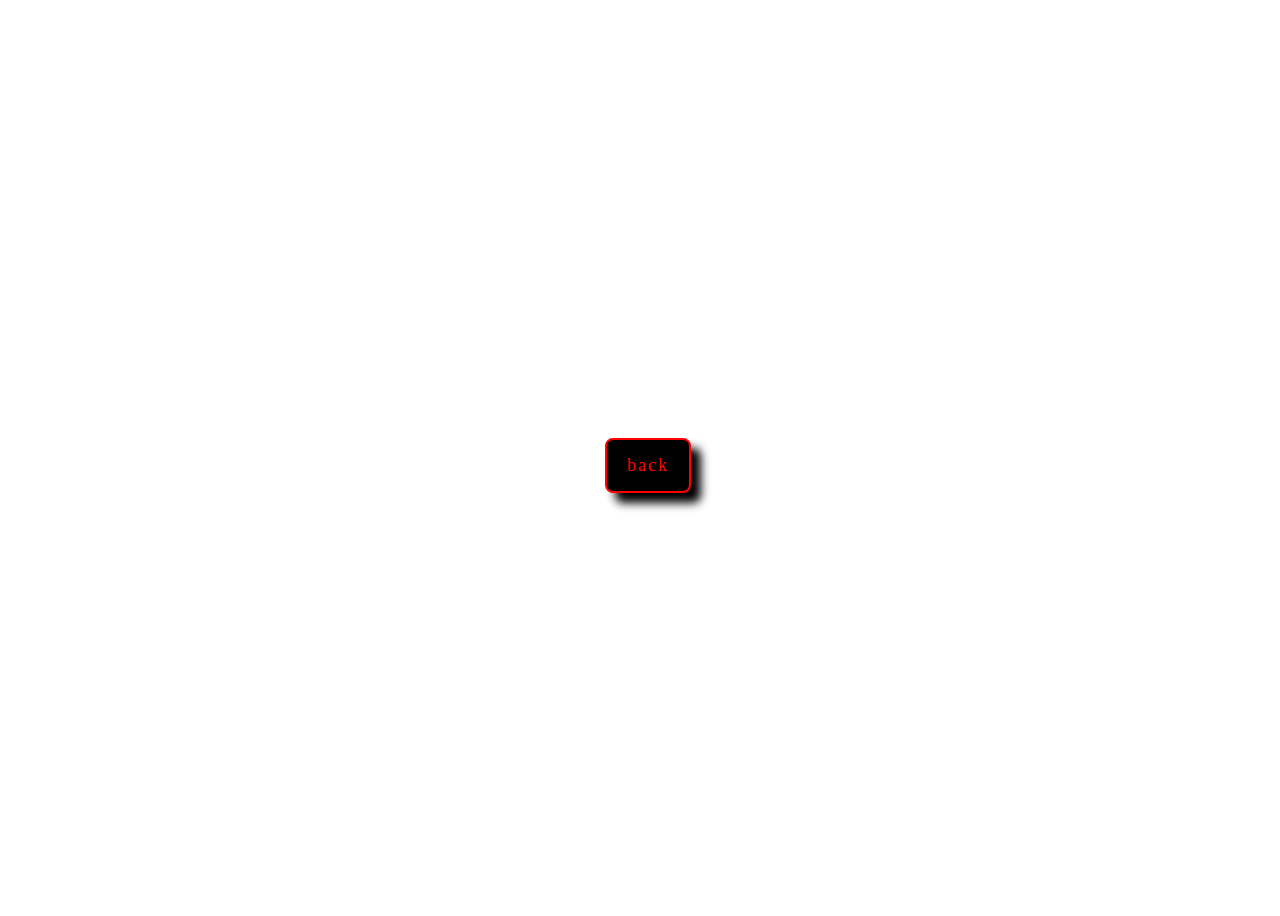
<file: templates/contact_2.html>
<!DOCTYPE html>
<html lang="en">
<head>
    <meta charset="UTF-8">
    <meta http-equiv="X-UA-Compatible" content="IE=edge">
    <meta name="viewport" content="width=device-width, initial-scale=1.0">
    <title>Document</title>
</head>
<body>
    <div>
        <h1>Thank you for your inquiry and we will contact you shortly</h1>
        <a href=" {% url 'index_url' %} ">back</a>
    </div>
    <style>
        body{
            height: 100vh;
            width: 100%;
            display: flex;
            justify-content: center;
            align-items: center;
            background-image:url("https://images.unsplash.com/photo-1551632436-cbf8dd35adfa?ixlib=rb-1.2.1&ixid=MnwxMjA3fDB8MHxzZWFyY2h8NDB8fGhvdGVsfGVufDB8fDB8fA%3D%3D&auto=format&fit=crop&w=500&q=60");
            background-repeat: no-repeat;
            background-size: cover;
        }
        div{
            text-align: center;
            height: 200px;
        }
        a{
            display: inline-block;
            text-decoration: none;
            color: red;
            background:black;
            box-shadow: 10px 10px 10px black;
            padding: 15px 20px ;
            transition: all ease 0,5s;
            font-size: 18px;
            letter-spacing: 2px;
            border-radius: 8px;
            border: 2px solid red;
        }
        a:active{
            padding: 10px 15px;
        }
        h1{
            color: white;

        }
    </style>
</body>
</html>
</file>
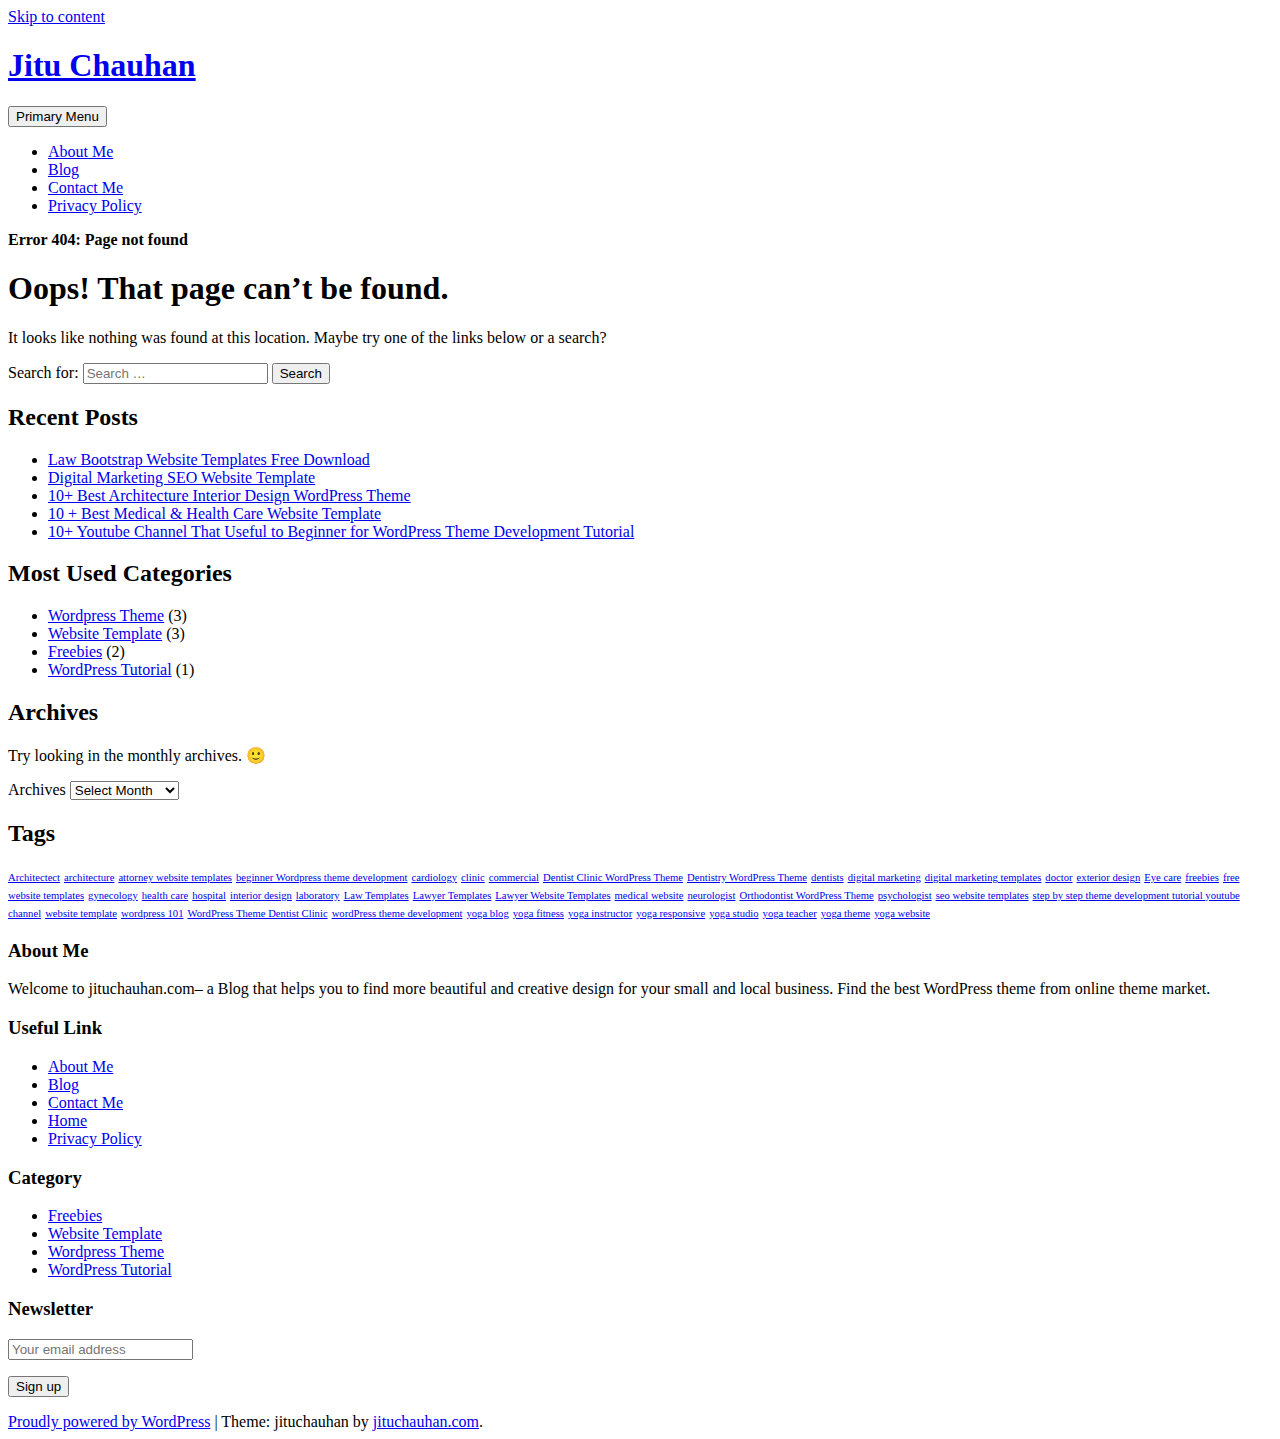
<file: static/dashboard/vendor/custom-js/jquery.multi-select.html>
<!DOCTYPE html>
    <html lang="en-US" prefix="og: http://ogp.me/ns#">

    <head>
    	
   
        <meta name="google-site-verification" content="4KqxXLPDRgArLiUh4ZFZ0BLFW6n7QN0jibkjD7lBNMg" />
        <meta charset="UTF-8">
        <meta name="viewport" content="width=device-width, initial-scale=1">
        <link rel="profile" href="http://gmpg.org/xfn/11">
        <link href="https://fonts.googleapis.com/css?family=Open+Sans:300,400,400i,600,600i,700,700i,800" rel="stylesheet">
        <title>Page not found - Jitu Chauhan</title>

<!-- This site is optimized with the Yoast SEO plugin v7.9 - https://yoast.com/wordpress/plugins/seo/ -->
<meta name="robots" content="noindex,follow"/>
<meta property="og:locale" content="en_US" />
<meta property="og:type" content="object" />
<meta property="og:title" content="Page not found - Jitu Chauhan" />
<meta property="og:site_name" content="Jitu Chauhan" />
<meta name="twitter:card" content="summary" />
<meta name="twitter:title" content="Page not found - Jitu Chauhan" />
<script type='application/ld+json'>{"@context":"https:\/\/schema.org","@type":"Person","url":"https:\/\/jituchauhan.com\/","sameAs":[],"@id":"#person","name":"Jitu Chauhan"}</script>
<script type='application/ld+json'>{"@context":"https:\/\/schema.org","@type":"BreadcrumbList","itemListElement":[{"@type":"ListItem","position":1,"item":{"@id":"https:\/\/jituchauhan.com\/","name":"Home"}},{"@type":"ListItem","position":2,"item":{"@id":null,"name":"Error 404: Page not found"}}]}</script>
<!-- / Yoast SEO plugin. -->

<link rel='dns-prefetch' href='//maxcdn.bootstrapcdn.com' />
<link rel='dns-prefetch' href='//s.w.org' />
<link rel="alternate" type="application/rss+xml" title="Jitu Chauhan &raquo; Feed" href="https://jituchauhan.com/feed/" />
<link rel="alternate" type="application/rss+xml" title="Jitu Chauhan &raquo; Comments Feed" href="https://jituchauhan.com/comments/feed/" />
		<script type="text/javascript">
			window._wpemojiSettings = {"baseUrl":"https:\/\/s.w.org\/images\/core\/emoji\/11\/72x72\/","ext":".png","svgUrl":"https:\/\/s.w.org\/images\/core\/emoji\/11\/svg\/","svgExt":".svg","source":{"concatemoji":"https:\/\/jituchauhan.com\/wp-includes\/js\/wp-emoji-release.min.js?ver=4.9.8"}};
			!function(a,b,c){function d(a,b){var c=String.fromCharCode;l.clearRect(0,0,k.width,k.height),l.fillText(c.apply(this,a),0,0);var d=k.toDataURL();l.clearRect(0,0,k.width,k.height),l.fillText(c.apply(this,b),0,0);var e=k.toDataURL();return d===e}function e(a){var b;if(!l||!l.fillText)return!1;switch(l.textBaseline="top",l.font="600 32px Arial",a){case"flag":return!(b=d([55356,56826,55356,56819],[55356,56826,8203,55356,56819]))&&(b=d([55356,57332,56128,56423,56128,56418,56128,56421,56128,56430,56128,56423,56128,56447],[55356,57332,8203,56128,56423,8203,56128,56418,8203,56128,56421,8203,56128,56430,8203,56128,56423,8203,56128,56447]),!b);case"emoji":return b=d([55358,56760,9792,65039],[55358,56760,8203,9792,65039]),!b}return!1}function f(a){var c=b.createElement("script");c.src=a,c.defer=c.type="text/javascript",b.getElementsByTagName("head")[0].appendChild(c)}var g,h,i,j,k=b.createElement("canvas"),l=k.getContext&&k.getContext("2d");for(j=Array("flag","emoji"),c.supports={everything:!0,everythingExceptFlag:!0},i=0;i<j.length;i++)c.supports[j[i]]=e(j[i]),c.supports.everything=c.supports.everything&&c.supports[j[i]],"flag"!==j[i]&&(c.supports.everythingExceptFlag=c.supports.everythingExceptFlag&&c.supports[j[i]]);c.supports.everythingExceptFlag=c.supports.everythingExceptFlag&&!c.supports.flag,c.DOMReady=!1,c.readyCallback=function(){c.DOMReady=!0},c.supports.everything||(h=function(){c.readyCallback()},b.addEventListener?(b.addEventListener("DOMContentLoaded",h,!1),a.addEventListener("load",h,!1)):(a.attachEvent("onload",h),b.attachEvent("onreadystatechange",function(){"complete"===b.readyState&&c.readyCallback()})),g=c.source||{},g.concatemoji?f(g.concatemoji):g.wpemoji&&g.twemoji&&(f(g.twemoji),f(g.wpemoji)))}(window,document,window._wpemojiSettings);
		</script>
		<style type="text/css">
img.wp-smiley,
img.emoji {
	display: inline !important;
	border: none !important;
	box-shadow: none !important;
	height: 1em !important;
	width: 1em !important;
	margin: 0 .07em !important;
	vertical-align: -0.1em !important;
	background: none !important;
	padding: 0 !important;
}
</style>
<link rel='stylesheet' id='contact-form-7-css'  href='https://jituchauhan.com/wp-content/plugins/contact-form-7/includes/css/styles.css?ver=5.0.3' type='text/css' media='all' />
<link rel='stylesheet' id='bootstrap-css'  href='https://jituchauhan.com/wp-content/themes/jituchauhan/css/bootstrap.min.css?ver=3.3.7' type='text/css' media='all' />
<link rel='stylesheet' id='jituchauhan-style-css'  href='https://jituchauhan.com/wp-content/themes/jituchauhan/style.css?ver=4.9.8' type='text/css' media='all' />
<link rel='stylesheet' id='wpb-fa-css'  href='https://maxcdn.bootstrapcdn.com/font-awesome/4.4.0/css/font-awesome.min.css?ver=4.9.8' type='text/css' media='all' />
<link rel='stylesheet' id='addtoany-css'  href='https://jituchauhan.com/wp-content/plugins/add-to-any/addtoany.min.css?ver=1.14' type='text/css' media='all' />
<style id='addtoany-inline-css' type='text/css'>
@media screen and (min-width:981px){
.a2a_floating_style.a2a_default_style{display:none;}
}
</style>
<script type='text/javascript' src='https://jituchauhan.com/wp-includes/js/jquery/jquery.js?ver=1.12.4'></script>
<script type='text/javascript' src='https://jituchauhan.com/wp-includes/js/jquery/jquery-migrate.min.js?ver=1.4.1'></script>
<script type='text/javascript' src='https://jituchauhan.com/wp-content/plugins/add-to-any/addtoany.min.js?ver=1.0'></script>
<link rel='https://api.w.org/' href='https://jituchauhan.com/wp-json/' />
<link rel="EditURI" type="application/rsd+xml" title="RSD" href="https://jituchauhan.com/xmlrpc.php?rsd" />
<link rel="wlwmanifest" type="application/wlwmanifest+xml" href="https://jituchauhan.com/wp-includes/wlwmanifest.xml" /> 
<meta name="generator" content="WordPress 4.9.8" />

<script data-cfasync="false">
window.a2a_config=window.a2a_config||{};a2a_config.callbacks=[];a2a_config.overlays=[];a2a_config.templates={};
a2a_config.icon_color="unset,#ffffff";
(function(d,s,a,b){a=d.createElement(s);b=d.getElementsByTagName(s)[0];a.async=1;a.src="https://static.addtoany.com/menu/page.js";b.parentNode.insertBefore(a,b);})(document,"script");
</script>
	<script>
		  (function(i,s,o,g,r,a,m){i['GoogleAnalyticsObject']=r;i[r]=i[r]||function(){
		  (i[r].q=i[r].q||[]).push(arguments)},i[r].l=1*new Date();a=s.createElement(o),
		  m=s.getElementsByTagName(o)[0];a.async=1;a.src=g;m.parentNode.insertBefore(a,m)
		  })(window,document,'script','https://www.google-analytics.com/analytics.js','ga');
		
		  ga('create', 'UA-92805225-1', 'auto');
		  ga('send', 'pageview');

	</script>
        
        


    <link rel="stylesheet" type="text/css" href="http://jituchauhan.com/wp-content/plugins/template-help-featured-templates/css/style.css" />
    <link rel="stylesheet" type="text/css" href="http://jituchauhan.com/wp-content/plugins/template-help-featured-templates/css/preview.css" />
    <script type="text/javascript">
        function html_entity_decode(str) {
            var ta = document.createElement("textarea");
            ta.innerHTML=str.replace(/</g,"&lt;").replace(/>/g,"&gt;");
            toReturn = ta.value;
            ta = null;
            return toReturn
        }
    </script>
    <link rel="icon" href="https://jituchauhan.com/wp-content/uploads/2017/07/cropped-jituchauhan-32x32.png" sizes="32x32" />
<link rel="icon" href="https://jituchauhan.com/wp-content/uploads/2017/07/cropped-jituchauhan-192x192.png" sizes="192x192" />
<link rel="apple-touch-icon-precomposed" href="https://jituchauhan.com/wp-content/uploads/2017/07/cropped-jituchauhan-180x180.png" />
<meta name="msapplication-TileImage" content="https://jituchauhan.com/wp-content/uploads/2017/07/cropped-jituchauhan-270x270.png" />
		<!-- Google AdSense Ad --->
		<script async src="//pagead2.googlesyndication.com/pagead/js/adsbygoogle.js"></script>
<script>
  (adsbygoogle = window.adsbygoogle || []).push({
    google_ad_client: "ca-pub-2256645353903872",
    enable_page_level_ads: true
  });
</script>
    </head>

    <body class="error404 wp-custom-logo hfeed">
    	
        <div id="page" class="site">
            <div class="header">
                <div class="container">
                <div class="row">
                        <a class="skip-link screen-reader-text" href="#content">
                            Skip to content                        </a>
                        <header id="masthead" class="site-header" role="banner">
                        
                        	
                            <div class="col-md-4">
                                <div class="site-branding">
                                	
                                                                            <h1 class="site-title"><a href="https://jituchauhan.com/" rel="home">Jitu Chauhan</a></h1>
                                                                        </div>
                                <!-- .site-branding -->
                            </div>
                            <div class="col-md-8">
                                <nav id="site-navigation" class="main-navigation" role="navigation">
                                    <button class="menu-toggle" aria-controls="primary-menu" aria-expanded="false">
                                        Primary Menu                                    </button>
                                    <div class="menu-primary-menu-container"><ul id="primary-menu" class="menu"><li id="menu-item-7" class="menu-item menu-item-type-post_type menu-item-object-page menu-item-7"><a href="https://jituchauhan.com/about-me/">About Me</a></li>
<li id="menu-item-403" class="menu-item menu-item-type-post_type menu-item-object-page menu-item-403"><a href="https://jituchauhan.com/blog/">Blog</a></li>
<li id="menu-item-176" class="menu-item menu-item-type-post_type menu-item-object-page menu-item-176"><a href="https://jituchauhan.com/contact-me/">Contact Me</a></li>
<li id="menu-item-359" class="menu-item menu-item-type-post_type menu-item-object-page menu-item-359"><a href="https://jituchauhan.com/privacy-policy/">Privacy Policy</a></li>
</ul></div>                                </nav>
                                <!-- #site-navigation -->
                            </div>
                        </header>
                        <!-- #masthead -->
                    </div>
            </div>
            </div>

			<div class="container"><div class="row"><div class="col-md-12"><p id="breadcrumbs" class="breadcrumbs"><span><strong class="breadcrumb_last">Error 404: Page not found</strong></span></span></p></div></div></div>

            <div class="wrapper">
                <div class="container">
                    
                    <div id="content" class="site-content">
                        <div class="row">
			
	<div id="primary" class="content-area">
		<main id="main" class="site-main" role="main">

			<section class="error-404 not-found">
				<header class="page-header">
					<h1 class="page-title">Oops! That page can&rsquo;t be found.</h1>
				</header><!-- .page-header -->

				<div class="page-content">
					<p>It looks like nothing was found at this location. Maybe try one of the links below or a search?</p>

					<form role="search" method="get" class="search-form" action="https://jituchauhan.com/">
				<label>
					<span class="screen-reader-text">Search for:</span>
					<input type="search" class="search-field" placeholder="Search &hellip;" value="" name="s" />
				</label>
				<input type="submit" class="search-submit" value="Search" />
			</form>		<div class="widget widget_recent_entries">		<h2 class="widgettitle">Recent Posts</h2>		<ul>
											<li>
					<a href="https://jituchauhan.com/law-bootstrap-website-templates-free-download/">Law Bootstrap Website Templates Free Download</a>
									</li>
											<li>
					<a href="https://jituchauhan.com/digital-marketing-seo-website-template/">Digital Marketing SEO Website Template</a>
									</li>
											<li>
					<a href="https://jituchauhan.com/10-best-architecture-interior-design-wordpress-theme/">10+ Best Architecture Interior Design WordPress Theme</a>
									</li>
											<li>
					<a href="https://jituchauhan.com/10-best-medical-health-care-website-template/">10 + Best Medical &#038; Health Care Website Template</a>
									</li>
											<li>
					<a href="https://jituchauhan.com/10-youtube-channel-that-useful-to-beginner-for-wordpress-theme-development-tutorial/">10+ Youtube Channel That Useful to Beginner for WordPress Theme Development Tutorial</a>
									</li>
					</ul>
		</div>
					<div class="widget widget_categories">
						<h2 class="widget-title">Most Used Categories</h2>
						<ul>
							<li class="cat-item cat-item-3"><a href="https://jituchauhan.com/category/wordpress-theme/" title="Premium WordPress Theme">Wordpress Theme</a> (3)
</li>
	<li class="cat-item cat-item-22"><a href="https://jituchauhan.com/category/website-template/" >Website Template</a> (3)
</li>
	<li class="cat-item cat-item-48"><a href="https://jituchauhan.com/category/freebies/" title="Start your website easily with free bootstrap website templates.">Freebies</a> (2)
</li>
	<li class="cat-item cat-item-13"><a href="https://jituchauhan.com/category/wordpress-tutorial/" title="Helpful Links for WordPress Beginner.">WordPress Tutorial</a> (1)
</li>
						</ul>
					</div><!-- .widget -->

					<div class="widget widget_archive"><h2 class="widgettitle">Archives</h2><p>Try looking in the monthly archives. 🙂</p>		<label class="screen-reader-text" for="archives-dropdown--1">Archives</label>
		<select id="archives-dropdown--1" name="archive-dropdown" onchange='document.location.href=this.options[this.selectedIndex].value;'>
			
			<option value="">Select Month</option>
				<option value='https://jituchauhan.com/2017/07/'> July 2017 </option>
	<option value='https://jituchauhan.com/2017/05/'> May 2017 </option>
	<option value='https://jituchauhan.com/2017/03/'> March 2017 </option>
	<option value='https://jituchauhan.com/2017/02/'> February 2017 </option>
	<option value='https://jituchauhan.com/2017/01/'> January 2017 </option>

		</select>
		</div><div class="widget widget_tag_cloud"><h2 class="widgettitle">Tags</h2><div class="tagcloud"><a href="https://jituchauhan.com/tag/architectect/" class="tag-cloud-link tag-link-44 tag-link-position-1" style="font-size: 8pt;" aria-label="Architectect (1 item)">Architectect</a>
<a href="https://jituchauhan.com/tag/architecture/" class="tag-cloud-link tag-link-43 tag-link-position-2" style="font-size: 8pt;" aria-label="architecture (1 item)">architecture</a>
<a href="https://jituchauhan.com/tag/attorney-website-templates/" class="tag-cloud-link tag-link-57 tag-link-position-3" style="font-size: 8pt;" aria-label="attorney website templates (1 item)">attorney website templates</a>
<a href="https://jituchauhan.com/tag/beginner-wordpress-theme-development/" class="tag-cloud-link tag-link-20 tag-link-position-4" style="font-size: 8pt;" aria-label="beginner Wordpress theme development (1 item)">beginner Wordpress theme development</a>
<a href="https://jituchauhan.com/tag/cardiology/" class="tag-cloud-link tag-link-40 tag-link-position-5" style="font-size: 8pt;" aria-label="cardiology (1 item)">cardiology</a>
<a href="https://jituchauhan.com/tag/clinic/" class="tag-cloud-link tag-link-28 tag-link-position-6" style="font-size: 8pt;" aria-label="clinic (1 item)">clinic</a>
<a href="https://jituchauhan.com/tag/commercial/" class="tag-cloud-link tag-link-47 tag-link-position-7" style="font-size: 8pt;" aria-label="commercial (1 item)">commercial</a>
<a href="https://jituchauhan.com/tag/dentist-clinic-wordpress-theme/" class="tag-cloud-link tag-link-15 tag-link-position-8" style="font-size: 8pt;" aria-label="Dentist Clinic WordPress Theme (1 item)">Dentist Clinic WordPress Theme</a>
<a href="https://jituchauhan.com/tag/dentistry-wordpress-theme/" class="tag-cloud-link tag-link-14 tag-link-position-9" style="font-size: 8pt;" aria-label="Dentistry WordPress Theme (1 item)">Dentistry WordPress Theme</a>
<a href="https://jituchauhan.com/tag/dentists/" class="tag-cloud-link tag-link-41 tag-link-position-10" style="font-size: 8pt;" aria-label="dentists (1 item)">dentists</a>
<a href="https://jituchauhan.com/tag/digital-marketing/" class="tag-cloud-link tag-link-50 tag-link-position-11" style="font-size: 8pt;" aria-label="digital marketing (1 item)">digital marketing</a>
<a href="https://jituchauhan.com/tag/digital-marketing-templates/" class="tag-cloud-link tag-link-53 tag-link-position-12" style="font-size: 8pt;" aria-label="digital marketing templates (1 item)">digital marketing templates</a>
<a href="https://jituchauhan.com/tag/doctor/" class="tag-cloud-link tag-link-30 tag-link-position-13" style="font-size: 8pt;" aria-label="doctor (1 item)">doctor</a>
<a href="https://jituchauhan.com/tag/exterior-design/" class="tag-cloud-link tag-link-46 tag-link-position-14" style="font-size: 8pt;" aria-label="exterior design (1 item)">exterior design</a>
<a href="https://jituchauhan.com/tag/eye-care/" class="tag-cloud-link tag-link-37 tag-link-position-15" style="font-size: 8pt;" aria-label="Eye care (1 item)">Eye care</a>
<a href="https://jituchauhan.com/tag/freebies/" class="tag-cloud-link tag-link-52 tag-link-position-16" style="font-size: 8pt;" aria-label="freebies (1 item)">freebies</a>
<a href="https://jituchauhan.com/tag/free-website-templates/" class="tag-cloud-link tag-link-51 tag-link-position-17" style="font-size: 8pt;" aria-label="free website templates (1 item)">free website templates</a>
<a href="https://jituchauhan.com/tag/gynecology/" class="tag-cloud-link tag-link-38 tag-link-position-18" style="font-size: 8pt;" aria-label="gynecology (1 item)">gynecology</a>
<a href="https://jituchauhan.com/tag/health-care/" class="tag-cloud-link tag-link-35 tag-link-position-19" style="font-size: 8pt;" aria-label="health care (1 item)">health care</a>
<a href="https://jituchauhan.com/tag/hospital/" class="tag-cloud-link tag-link-29 tag-link-position-20" style="font-size: 8pt;" aria-label="hospital (1 item)">hospital</a>
<a href="https://jituchauhan.com/tag/interior-design/" class="tag-cloud-link tag-link-45 tag-link-position-21" style="font-size: 8pt;" aria-label="interior design (1 item)">interior design</a>
<a href="https://jituchauhan.com/tag/laboratory/" class="tag-cloud-link tag-link-36 tag-link-position-22" style="font-size: 8pt;" aria-label="laboratory (1 item)">laboratory</a>
<a href="https://jituchauhan.com/tag/law-templates/" class="tag-cloud-link tag-link-54 tag-link-position-23" style="font-size: 8pt;" aria-label="Law Templates (1 item)">Law Templates</a>
<a href="https://jituchauhan.com/tag/lawyer-templates/" class="tag-cloud-link tag-link-56 tag-link-position-24" style="font-size: 8pt;" aria-label="Lawyer Templates (1 item)">Lawyer Templates</a>
<a href="https://jituchauhan.com/tag/lawyer-website-templates/" class="tag-cloud-link tag-link-55 tag-link-position-25" style="font-size: 8pt;" aria-label="Lawyer Website Templates (1 item)">Lawyer Website Templates</a>
<a href="https://jituchauhan.com/tag/medical-website/" class="tag-cloud-link tag-link-32 tag-link-position-26" style="font-size: 8pt;" aria-label="medical website (1 item)">medical website</a>
<a href="https://jituchauhan.com/tag/neurologist/" class="tag-cloud-link tag-link-39 tag-link-position-27" style="font-size: 8pt;" aria-label="neurologist (1 item)">neurologist</a>
<a href="https://jituchauhan.com/tag/orthodontist-wordpress-theme/" class="tag-cloud-link tag-link-17 tag-link-position-28" style="font-size: 8pt;" aria-label="Orthodontist WordPress Theme (1 item)">Orthodontist WordPress Theme</a>
<a href="https://jituchauhan.com/tag/psychologist/" class="tag-cloud-link tag-link-42 tag-link-position-29" style="font-size: 8pt;" aria-label="psychologist (1 item)">psychologist</a>
<a href="https://jituchauhan.com/tag/seo-website-templates/" class="tag-cloud-link tag-link-49 tag-link-position-30" style="font-size: 8pt;" aria-label="seo website templates (1 item)">seo website templates</a>
<a href="https://jituchauhan.com/tag/step-by-step-theme-development-tutorial-youtube-channel/" class="tag-cloud-link tag-link-21 tag-link-position-31" style="font-size: 8pt;" aria-label="step by step theme development tutorial youtube channel (1 item)">step by step theme development tutorial youtube channel</a>
<a href="https://jituchauhan.com/tag/website-template/" class="tag-cloud-link tag-link-34 tag-link-position-32" style="font-size: 8pt;" aria-label="website template (1 item)">website template</a>
<a href="https://jituchauhan.com/tag/wordpress-101/" class="tag-cloud-link tag-link-19 tag-link-position-33" style="font-size: 8pt;" aria-label="wordpress 101 (1 item)">wordpress 101</a>
<a href="https://jituchauhan.com/tag/wordpress-theme-dentist-clinic/" class="tag-cloud-link tag-link-16 tag-link-position-34" style="font-size: 8pt;" aria-label="WordPress Theme Dentist Clinic (1 item)">WordPress Theme Dentist Clinic</a>
<a href="https://jituchauhan.com/tag/wordpress-theme-development/" class="tag-cloud-link tag-link-18 tag-link-position-35" style="font-size: 8pt;" aria-label="wordPress theme development (1 item)">wordPress theme development</a>
<a href="https://jituchauhan.com/tag/yoga-blog/" class="tag-cloud-link tag-link-9 tag-link-position-36" style="font-size: 8pt;" aria-label="yoga blog (1 item)">yoga blog</a>
<a href="https://jituchauhan.com/tag/yoga-fitness/" class="tag-cloud-link tag-link-11 tag-link-position-37" style="font-size: 8pt;" aria-label="yoga fitness (1 item)">yoga fitness</a>
<a href="https://jituchauhan.com/tag/yoga-instructor/" class="tag-cloud-link tag-link-6 tag-link-position-38" style="font-size: 8pt;" aria-label="yoga instructor (1 item)">yoga instructor</a>
<a href="https://jituchauhan.com/tag/yoga-responsive/" class="tag-cloud-link tag-link-5 tag-link-position-39" style="font-size: 8pt;" aria-label="yoga responsive (1 item)">yoga responsive</a>
<a href="https://jituchauhan.com/tag/yoga-studio/" class="tag-cloud-link tag-link-7 tag-link-position-40" style="font-size: 8pt;" aria-label="yoga studio (1 item)">yoga studio</a>
<a href="https://jituchauhan.com/tag/yoga-teacher/" class="tag-cloud-link tag-link-4 tag-link-position-41" style="font-size: 8pt;" aria-label="yoga teacher (1 item)">yoga teacher</a>
<a href="https://jituchauhan.com/tag/yoga-theme/" class="tag-cloud-link tag-link-8 tag-link-position-42" style="font-size: 8pt;" aria-label="yoga theme (1 item)">yoga theme</a>
<a href="https://jituchauhan.com/tag/yoga-website/" class="tag-cloud-link tag-link-10 tag-link-position-43" style="font-size: 8pt;" aria-label="yoga website (1 item)">yoga website</a></div>
</div>
				</div><!-- .page-content -->
			</section><!-- .error-404 -->

		</main><!-- #main -->
	</div><!-- #primary -->


    </div><!-- #content -->

   
</div><!-- #page -->

</div>

<div class="footer">
    	<div class="container">
        <div class="row">
		 				<div id="text-2" class="widget-container widget_text col-md-3"><h3 class="widget-title">About Me</h3>			<div class="textwidget"><p>Welcome to jituchauhan.com– a Blog that helps you to find more beautiful and creative design for your small and local business. Find the best WordPress theme from online theme market.</p>
</div>
		</div><div id="pages-2" class="widget-container widget_pages col-md-3"><h3 class="widget-title">Useful Link</h3>		<ul>
			<li class="page_item page-item-5"><a href="https://jituchauhan.com/about-me/">About Me</a></li>
<li class="page_item page-item-222"><a href="https://jituchauhan.com/blog/">Blog</a></li>
<li class="page_item page-item-174"><a href="https://jituchauhan.com/contact-me/">Contact Me</a></li>
<li class="page_item page-item-361"><a href="https://jituchauhan.com/home/">Home</a></li>
<li class="page_item page-item-241"><a href="https://jituchauhan.com/privacy-policy/">Privacy Policy</a></li>
		</ul>
		</div><div id="categories-3" class="widget-container widget_categories col-md-3"><h3 class="widget-title">Category</h3>		<ul>
	<li class="cat-item cat-item-48"><a href="https://jituchauhan.com/category/freebies/" title="Start your website easily with free bootstrap website templates.">Freebies</a>
</li>
	<li class="cat-item cat-item-22"><a href="https://jituchauhan.com/category/website-template/" >Website Template</a>
</li>
	<li class="cat-item cat-item-3"><a href="https://jituchauhan.com/category/wordpress-theme/" title="Premium WordPress Theme">Wordpress Theme</a>
</li>
	<li class="cat-item cat-item-13"><a href="https://jituchauhan.com/category/wordpress-tutorial/" title="Helpful Links for WordPress Beginner.">WordPress Tutorial</a>
</li>
		</ul>
</div><div id="mc4wp_form_widget-3" class="widget-container widget_mc4wp_form_widget col-md-3"><h3 class="widget-title">Newsletter</h3><script>(function() {
	if (!window.mc4wp) {
		window.mc4wp = {
			listeners: [],
			forms    : {
				on: function (event, callback) {
					window.mc4wp.listeners.push({
						event   : event,
						callback: callback
					});
				}
			}
		}
	}
})();
</script><!-- MailChimp for WordPress v4.2.4 - https://wordpress.org/plugins/mailchimp-for-wp/ --><form id="mc4wp-form-1" class="mc4wp-form mc4wp-form-277" method="post" data-id="277" data-name="Subscriber For Update" ><div class="mc4wp-form-fields"><p>
	<label></label>
	<input type="email" name="EMAIL" placeholder="Your email address" required/>
</p>

<p>
	<input type="submit" value="Sign up" />
</p></div><label style="display: none !important;">Leave this field empty if you're human: <input type="text" name="_mc4wp_honeypot" value="" tabindex="-1" autocomplete="off" /></label><input type="hidden" name="_mc4wp_timestamp" value="1541623618" /><input type="hidden" name="_mc4wp_form_id" value="277" /><input type="hidden" name="_mc4wp_form_element_id" value="mc4wp-form-1" /><div class="mc4wp-response"></div></form><!-- / MailChimp for WordPress Plugin --></div>		 			</div>
    		<div class="row">
    			<div class="col-lg-12 col-md-12 col-sm-12 col-xs-12">
    				 <footer id="colophon" class="site-footer" role="contentinfo">
        <div class="site-info">
            <a href="https://wordpress.org/">Proudly powered by WordPress</a>
            <span class="sep"> | </span>
            Theme: jituchauhan by <a href="http://jituchauhan.com/" rel="designer" class="">jituchauhan.com</a>.        </div><!-- .site-info -->
         	
    </footer><!-- #colophon -->
    			</div>
    		</div>
    	</div>
</div>
<div class="a2a_kit a2a_kit_size_32 a2a_floating_style a2a_default_style" style="bottom:0px;left:0px;background-color:transparent;"><a class="a2a_button_facebook" href="https://www.addtoany.com/add_to/facebook?linkurl=https%3A%2F%2Fjituchauhan.com%2Finfluence%2Flandingpage%2Finfluence%2Fassets%2Fvendor%2Fcustom-js%2Fjquery.multi-select.js&amp;linkname=Page%20not%20found%20-%20Jitu%20Chauhan" title="Facebook" rel="nofollow noopener" target="_blank"></a><a class="a2a_button_twitter" href="https://www.addtoany.com/add_to/twitter?linkurl=https%3A%2F%2Fjituchauhan.com%2Finfluence%2Flandingpage%2Finfluence%2Fassets%2Fvendor%2Fcustom-js%2Fjquery.multi-select.js&amp;linkname=Page%20not%20found%20-%20Jitu%20Chauhan" title="Twitter" rel="nofollow noopener" target="_blank"></a><a class="a2a_button_google_plus" href="https://www.addtoany.com/add_to/google_plus?linkurl=https%3A%2F%2Fjituchauhan.com%2Finfluence%2Flandingpage%2Finfluence%2Fassets%2Fvendor%2Fcustom-js%2Fjquery.multi-select.js&amp;linkname=Page%20not%20found%20-%20Jitu%20Chauhan" title="Google+" rel="nofollow noopener" target="_blank"></a><a class="a2a_button_pinterest" href="https://www.addtoany.com/add_to/pinterest?linkurl=https%3A%2F%2Fjituchauhan.com%2Finfluence%2Flandingpage%2Finfluence%2Fassets%2Fvendor%2Fcustom-js%2Fjquery.multi-select.js&amp;linkname=Page%20not%20found%20-%20Jitu%20Chauhan" title="Pinterest" rel="nofollow noopener" target="_blank"></a><a class="a2a_button_linkedin" href="https://www.addtoany.com/add_to/linkedin?linkurl=https%3A%2F%2Fjituchauhan.com%2Finfluence%2Flandingpage%2Finfluence%2Fassets%2Fvendor%2Fcustom-js%2Fjquery.multi-select.js&amp;linkname=Page%20not%20found%20-%20Jitu%20Chauhan" title="LinkedIn" rel="nofollow noopener" target="_blank"></a><a class="a2a_dd addtoany_share_save addtoany_share" href="https://www.addtoany.com/share"></a></div><script>(function() {function addEventListener(element,event,handler) {
	if(element.addEventListener) {
		element.addEventListener(event,handler, false);
	} else if(element.attachEvent){
		element.attachEvent('on'+event,handler);
	}
}function maybePrefixUrlField() {
	if(this.value.trim() !== '' && this.value.indexOf('http') !== 0) {
		this.value = "http://" + this.value;
	}
}

var urlFields = document.querySelectorAll('.mc4wp-form input[type="url"]');
if( urlFields && urlFields.length > 0 ) {
	for( var j=0; j < urlFields.length; j++ ) {
		addEventListener(urlFields[j],'blur',maybePrefixUrlField);
	}
}/* test if browser supports date fields */
var testInput = document.createElement('input');
testInput.setAttribute('type', 'date');
if( testInput.type !== 'date') {

	/* add placeholder & pattern to all date fields */
	var dateFields = document.querySelectorAll('.mc4wp-form input[type="date"]');
	for(var i=0; i<dateFields.length; i++) {
		if(!dateFields[i].placeholder) {
			dateFields[i].placeholder = 'YYYY-MM-DD';
		}
		if(!dateFields[i].pattern) {
			dateFields[i].pattern = '[0-9]{4}-(0[1-9]|1[012])-(0[1-9]|1[0-9]|2[0-9]|3[01])';
		}
	}
}

})();</script><script type='text/javascript'>
/* <![CDATA[ */
var wpcf7 = {"apiSettings":{"root":"https:\/\/jituchauhan.com\/wp-json\/contact-form-7\/v1","namespace":"contact-form-7\/v1"},"recaptcha":{"messages":{"empty":"Please verify that you are not a robot."}}};
/* ]]> */
</script>
<script type='text/javascript' src='https://jituchauhan.com/wp-content/plugins/contact-form-7/includes/js/scripts.js?ver=5.0.3'></script>
<script type='text/javascript' src='https://jituchauhan.com/wp-content/themes/jituchauhan/js/bootstrap.min.js?ver=3.3.7'></script>
<script type='text/javascript' src='https://jituchauhan.com/wp-content/themes/jituchauhan/js/navigation.js?ver=20151215'></script>
<script type='text/javascript' src='https://jituchauhan.com/wp-content/themes/jituchauhan/js/skip-link-focus-fix.js?ver=20151215'></script>
<script type='text/javascript' src='https://jituchauhan.com/wp-includes/js/wp-embed.min.js?ver=4.9.8'></script>
<script type='text/javascript'>
/* <![CDATA[ */
var mc4wp_forms_config = [];
/* ]]> */
</script>
<script type='text/javascript' src='https://jituchauhan.com/wp-content/plugins/mailchimp-for-wp/assets/js/forms-api.min.js?ver=4.2.4'></script>
<!--[if lte IE 9]>
<script type='text/javascript' src='https://jituchauhan.com/wp-content/plugins/mailchimp-for-wp/assets/js/third-party/placeholders.min.js?ver=4.2.4'></script>
<![endif]-->

</body>
</html>
</file>
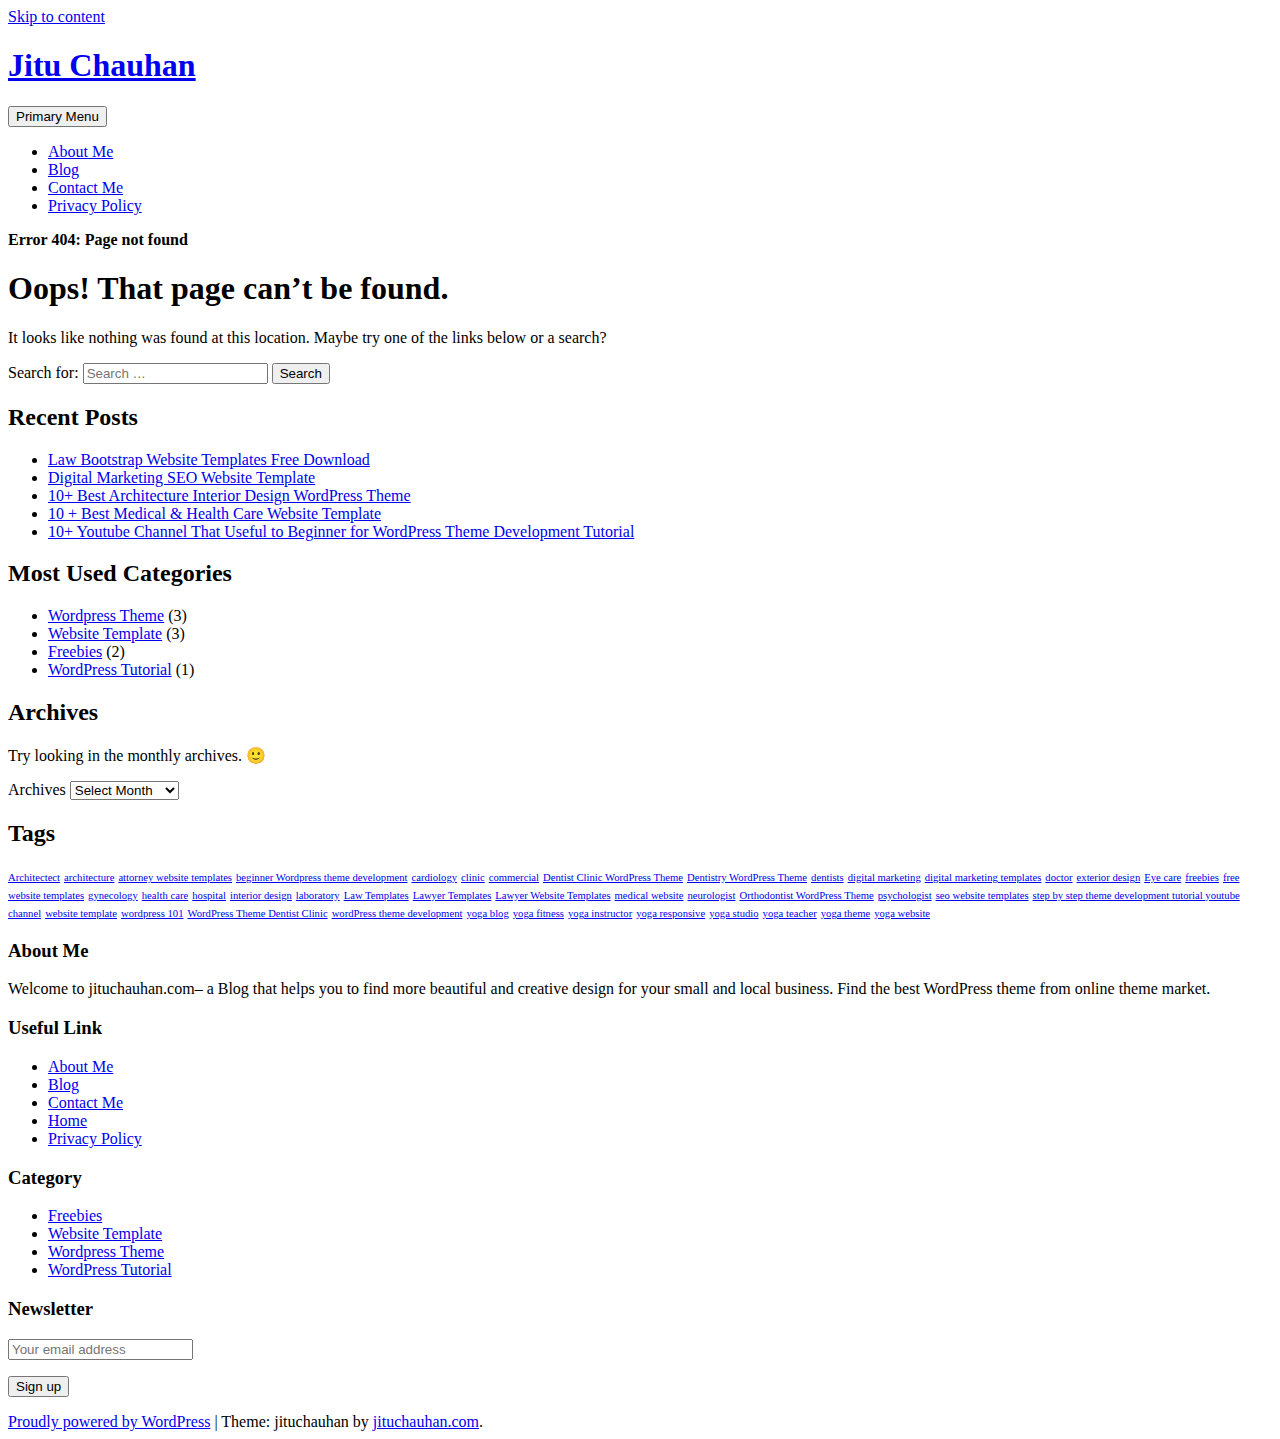
<file: static/dashboard/assets/images/background/img5.html>
<!DOCTYPE html>
    <html lang="en-US" prefix="og: http://ogp.me/ns#">

    <head>
    	
   
        <meta name="google-site-verification" content="4KqxXLPDRgArLiUh4ZFZ0BLFW6n7QN0jibkjD7lBNMg" />
        <meta charset="UTF-8">
        <meta name="viewport" content="width=device-width, initial-scale=1">
        <link rel="profile" href="http://gmpg.org/xfn/11">
        <link href="https://fonts.googleapis.com/css?family=Open+Sans:300,400,400i,600,600i,700,700i,800" rel="stylesheet">
        <title>Page not found - Jitu Chauhan</title>

<!-- This site is optimized with the Yoast SEO plugin v7.9 - https://yoast.com/wordpress/plugins/seo/ -->
<meta name="robots" content="noindex,follow"/>
<meta property="og:locale" content="en_US" />
<meta property="og:type" content="object" />
<meta property="og:title" content="Page not found - Jitu Chauhan" />
<meta property="og:site_name" content="Jitu Chauhan" />
<meta name="twitter:card" content="summary" />
<meta name="twitter:title" content="Page not found - Jitu Chauhan" />
<script type='application/ld+json'>{"@context":"https:\/\/schema.org","@type":"Person","url":"https:\/\/jituchauhan.com\/","sameAs":[],"@id":"#person","name":"Jitu Chauhan"}</script>
<script type='application/ld+json'>{"@context":"https:\/\/schema.org","@type":"BreadcrumbList","itemListElement":[{"@type":"ListItem","position":1,"item":{"@id":"https:\/\/jituchauhan.com\/","name":"Home"}},{"@type":"ListItem","position":2,"item":{"@id":null,"name":"Error 404: Page not found"}}]}</script>
<!-- / Yoast SEO plugin. -->

<link rel='dns-prefetch' href='//maxcdn.bootstrapcdn.com' />
<link rel='dns-prefetch' href='//s.w.org' />
<link rel="alternate" type="application/rss+xml" title="Jitu Chauhan &raquo; Feed" href="https://jituchauhan.com/feed/" />
<link rel="alternate" type="application/rss+xml" title="Jitu Chauhan &raquo; Comments Feed" href="https://jituchauhan.com/comments/feed/" />
		<script type="text/javascript">
			window._wpemojiSettings = {"baseUrl":"https:\/\/s.w.org\/images\/core\/emoji\/11\/72x72\/","ext":".png","svgUrl":"https:\/\/s.w.org\/images\/core\/emoji\/11\/svg\/","svgExt":".svg","source":{"concatemoji":"https:\/\/jituchauhan.com\/wp-includes\/js\/wp-emoji-release.min.js?ver=4.9.8"}};
			!function(a,b,c){function d(a,b){var c=String.fromCharCode;l.clearRect(0,0,k.width,k.height),l.fillText(c.apply(this,a),0,0);var d=k.toDataURL();l.clearRect(0,0,k.width,k.height),l.fillText(c.apply(this,b),0,0);var e=k.toDataURL();return d===e}function e(a){var b;if(!l||!l.fillText)return!1;switch(l.textBaseline="top",l.font="600 32px Arial",a){case"flag":return!(b=d([55356,56826,55356,56819],[55356,56826,8203,55356,56819]))&&(b=d([55356,57332,56128,56423,56128,56418,56128,56421,56128,56430,56128,56423,56128,56447],[55356,57332,8203,56128,56423,8203,56128,56418,8203,56128,56421,8203,56128,56430,8203,56128,56423,8203,56128,56447]),!b);case"emoji":return b=d([55358,56760,9792,65039],[55358,56760,8203,9792,65039]),!b}return!1}function f(a){var c=b.createElement("script");c.src=a,c.defer=c.type="text/javascript",b.getElementsByTagName("head")[0].appendChild(c)}var g,h,i,j,k=b.createElement("canvas"),l=k.getContext&&k.getContext("2d");for(j=Array("flag","emoji"),c.supports={everything:!0,everythingExceptFlag:!0},i=0;i<j.length;i++)c.supports[j[i]]=e(j[i]),c.supports.everything=c.supports.everything&&c.supports[j[i]],"flag"!==j[i]&&(c.supports.everythingExceptFlag=c.supports.everythingExceptFlag&&c.supports[j[i]]);c.supports.everythingExceptFlag=c.supports.everythingExceptFlag&&!c.supports.flag,c.DOMReady=!1,c.readyCallback=function(){c.DOMReady=!0},c.supports.everything||(h=function(){c.readyCallback()},b.addEventListener?(b.addEventListener("DOMContentLoaded",h,!1),a.addEventListener("load",h,!1)):(a.attachEvent("onload",h),b.attachEvent("onreadystatechange",function(){"complete"===b.readyState&&c.readyCallback()})),g=c.source||{},g.concatemoji?f(g.concatemoji):g.wpemoji&&g.twemoji&&(f(g.twemoji),f(g.wpemoji)))}(window,document,window._wpemojiSettings);
		</script>
		<style type="text/css">
img.wp-smiley,
img.emoji {
	display: inline !important;
	border: none !important;
	box-shadow: none !important;
	height: 1em !important;
	width: 1em !important;
	margin: 0 .07em !important;
	vertical-align: -0.1em !important;
	background: none !important;
	padding: 0 !important;
}
</style>
<link rel='stylesheet' id='contact-form-7-css'  href='https://jituchauhan.com/wp-content/plugins/contact-form-7/includes/css/styles.css?ver=5.0.3' type='text/css' media='all' />
<link rel='stylesheet' id='bootstrap-css'  href='https://jituchauhan.com/wp-content/themes/jituchauhan/css/bootstrap.min.css?ver=3.3.7' type='text/css' media='all' />
<link rel='stylesheet' id='jituchauhan-style-css'  href='https://jituchauhan.com/wp-content/themes/jituchauhan/style.css?ver=4.9.8' type='text/css' media='all' />
<link rel='stylesheet' id='wpb-fa-css'  href='https://maxcdn.bootstrapcdn.com/font-awesome/4.4.0/css/font-awesome.min.css?ver=4.9.8' type='text/css' media='all' />
<link rel='stylesheet' id='addtoany-css'  href='https://jituchauhan.com/wp-content/plugins/add-to-any/addtoany.min.css?ver=1.14' type='text/css' media='all' />
<style id='addtoany-inline-css' type='text/css'>
@media screen and (min-width:981px){
.a2a_floating_style.a2a_default_style{display:none;}
}
</style>
<script type='text/javascript' src='https://jituchauhan.com/wp-includes/js/jquery/jquery.js?ver=1.12.4'></script>
<script type='text/javascript' src='https://jituchauhan.com/wp-includes/js/jquery/jquery-migrate.min.js?ver=1.4.1'></script>
<script type='text/javascript' src='https://jituchauhan.com/wp-content/plugins/add-to-any/addtoany.min.js?ver=1.0'></script>
<link rel='https://api.w.org/' href='https://jituchauhan.com/wp-json/' />
<link rel="EditURI" type="application/rsd+xml" title="RSD" href="https://jituchauhan.com/xmlrpc.php?rsd" />
<link rel="wlwmanifest" type="application/wlwmanifest+xml" href="https://jituchauhan.com/wp-includes/wlwmanifest.xml" /> 
<meta name="generator" content="WordPress 4.9.8" />

<script data-cfasync="false">
window.a2a_config=window.a2a_config||{};a2a_config.callbacks=[];a2a_config.overlays=[];a2a_config.templates={};
a2a_config.icon_color="unset,#ffffff";
(function(d,s,a,b){a=d.createElement(s);b=d.getElementsByTagName(s)[0];a.async=1;a.src="https://static.addtoany.com/menu/page.js";b.parentNode.insertBefore(a,b);})(document,"script");
</script>
	<script>
		  (function(i,s,o,g,r,a,m){i['GoogleAnalyticsObject']=r;i[r]=i[r]||function(){
		  (i[r].q=i[r].q||[]).push(arguments)},i[r].l=1*new Date();a=s.createElement(o),
		  m=s.getElementsByTagName(o)[0];a.async=1;a.src=g;m.parentNode.insertBefore(a,m)
		  })(window,document,'script','https://www.google-analytics.com/analytics.js','ga');
		
		  ga('create', 'UA-92805225-1', 'auto');
		  ga('send', 'pageview');

	</script>
        
        


    <link rel="stylesheet" type="text/css" href="http://jituchauhan.com/wp-content/plugins/template-help-featured-templates/css/style.css" />
    <link rel="stylesheet" type="text/css" href="http://jituchauhan.com/wp-content/plugins/template-help-featured-templates/css/preview.css" />
    <script type="text/javascript">
        function html_entity_decode(str) {
            var ta = document.createElement("textarea");
            ta.innerHTML=str.replace(/</g,"&lt;").replace(/>/g,"&gt;");
            toReturn = ta.value;
            ta = null;
            return toReturn
        }
    </script>
    <link rel="icon" href="https://jituchauhan.com/wp-content/uploads/2017/07/cropped-jituchauhan-32x32.png" sizes="32x32" />
<link rel="icon" href="https://jituchauhan.com/wp-content/uploads/2017/07/cropped-jituchauhan-192x192.png" sizes="192x192" />
<link rel="apple-touch-icon-precomposed" href="https://jituchauhan.com/wp-content/uploads/2017/07/cropped-jituchauhan-180x180.png" />
<meta name="msapplication-TileImage" content="https://jituchauhan.com/wp-content/uploads/2017/07/cropped-jituchauhan-270x270.png" />
		<!-- Google AdSense Ad --->
		<script async src="//pagead2.googlesyndication.com/pagead/js/adsbygoogle.js"></script>
<script>
  (adsbygoogle = window.adsbygoogle || []).push({
    google_ad_client: "ca-pub-2256645353903872",
    enable_page_level_ads: true
  });
</script>
    </head>

    <body class="error404 wp-custom-logo hfeed">
    	
        <div id="page" class="site">
            <div class="header">
                <div class="container">
                <div class="row">
                        <a class="skip-link screen-reader-text" href="#content">
                            Skip to content                        </a>
                        <header id="masthead" class="site-header" role="banner">
                        
                        	
                            <div class="col-md-4">
                                <div class="site-branding">
                                	
                                                                            <h1 class="site-title"><a href="https://jituchauhan.com/" rel="home">Jitu Chauhan</a></h1>
                                                                        </div>
                                <!-- .site-branding -->
                            </div>
                            <div class="col-md-8">
                                <nav id="site-navigation" class="main-navigation" role="navigation">
                                    <button class="menu-toggle" aria-controls="primary-menu" aria-expanded="false">
                                        Primary Menu                                    </button>
                                    <div class="menu-primary-menu-container"><ul id="primary-menu" class="menu"><li id="menu-item-7" class="menu-item menu-item-type-post_type menu-item-object-page menu-item-7"><a href="https://jituchauhan.com/about-me/">About Me</a></li>
<li id="menu-item-403" class="menu-item menu-item-type-post_type menu-item-object-page menu-item-403"><a href="https://jituchauhan.com/blog/">Blog</a></li>
<li id="menu-item-176" class="menu-item menu-item-type-post_type menu-item-object-page menu-item-176"><a href="https://jituchauhan.com/contact-me/">Contact Me</a></li>
<li id="menu-item-359" class="menu-item menu-item-type-post_type menu-item-object-page menu-item-359"><a href="https://jituchauhan.com/privacy-policy/">Privacy Policy</a></li>
</ul></div>                                </nav>
                                <!-- #site-navigation -->
                            </div>
                        </header>
                        <!-- #masthead -->
                    </div>
            </div>
            </div>

			<div class="container"><div class="row"><div class="col-md-12"><p id="breadcrumbs" class="breadcrumbs"><span><strong class="breadcrumb_last">Error 404: Page not found</strong></span></span></p></div></div></div>

            <div class="wrapper">
                <div class="container">
                    
                    <div id="content" class="site-content">
                        <div class="row">
			
	<div id="primary" class="content-area">
		<main id="main" class="site-main" role="main">

			<section class="error-404 not-found">
				<header class="page-header">
					<h1 class="page-title">Oops! That page can&rsquo;t be found.</h1>
				</header><!-- .page-header -->

				<div class="page-content">
					<p>It looks like nothing was found at this location. Maybe try one of the links below or a search?</p>

					<form role="search" method="get" class="search-form" action="https://jituchauhan.com/">
				<label>
					<span class="screen-reader-text">Search for:</span>
					<input type="search" class="search-field" placeholder="Search &hellip;" value="" name="s" />
				</label>
				<input type="submit" class="search-submit" value="Search" />
			</form>		<div class="widget widget_recent_entries">		<h2 class="widgettitle">Recent Posts</h2>		<ul>
											<li>
					<a href="https://jituchauhan.com/law-bootstrap-website-templates-free-download/">Law Bootstrap Website Templates Free Download</a>
									</li>
											<li>
					<a href="https://jituchauhan.com/digital-marketing-seo-website-template/">Digital Marketing SEO Website Template</a>
									</li>
											<li>
					<a href="https://jituchauhan.com/10-best-architecture-interior-design-wordpress-theme/">10+ Best Architecture Interior Design WordPress Theme</a>
									</li>
											<li>
					<a href="https://jituchauhan.com/10-best-medical-health-care-website-template/">10 + Best Medical &#038; Health Care Website Template</a>
									</li>
											<li>
					<a href="https://jituchauhan.com/10-youtube-channel-that-useful-to-beginner-for-wordpress-theme-development-tutorial/">10+ Youtube Channel That Useful to Beginner for WordPress Theme Development Tutorial</a>
									</li>
					</ul>
		</div>
					<div class="widget widget_categories">
						<h2 class="widget-title">Most Used Categories</h2>
						<ul>
							<li class="cat-item cat-item-3"><a href="https://jituchauhan.com/category/wordpress-theme/" title="Premium WordPress Theme">Wordpress Theme</a> (3)
</li>
	<li class="cat-item cat-item-22"><a href="https://jituchauhan.com/category/website-template/" >Website Template</a> (3)
</li>
	<li class="cat-item cat-item-48"><a href="https://jituchauhan.com/category/freebies/" title="Start your website easily with free bootstrap website templates.">Freebies</a> (2)
</li>
	<li class="cat-item cat-item-13"><a href="https://jituchauhan.com/category/wordpress-tutorial/" title="Helpful Links for WordPress Beginner.">WordPress Tutorial</a> (1)
</li>
						</ul>
					</div><!-- .widget -->

					<div class="widget widget_archive"><h2 class="widgettitle">Archives</h2><p>Try looking in the monthly archives. 🙂</p>		<label class="screen-reader-text" for="archives-dropdown--1">Archives</label>
		<select id="archives-dropdown--1" name="archive-dropdown" onchange='document.location.href=this.options[this.selectedIndex].value;'>
			
			<option value="">Select Month</option>
				<option value='https://jituchauhan.com/2017/07/'> July 2017 </option>
	<option value='https://jituchauhan.com/2017/05/'> May 2017 </option>
	<option value='https://jituchauhan.com/2017/03/'> March 2017 </option>
	<option value='https://jituchauhan.com/2017/02/'> February 2017 </option>
	<option value='https://jituchauhan.com/2017/01/'> January 2017 </option>

		</select>
		</div><div class="widget widget_tag_cloud"><h2 class="widgettitle">Tags</h2><div class="tagcloud"><a href="https://jituchauhan.com/tag/architectect/" class="tag-cloud-link tag-link-44 tag-link-position-1" style="font-size: 8pt;" aria-label="Architectect (1 item)">Architectect</a>
<a href="https://jituchauhan.com/tag/architecture/" class="tag-cloud-link tag-link-43 tag-link-position-2" style="font-size: 8pt;" aria-label="architecture (1 item)">architecture</a>
<a href="https://jituchauhan.com/tag/attorney-website-templates/" class="tag-cloud-link tag-link-57 tag-link-position-3" style="font-size: 8pt;" aria-label="attorney website templates (1 item)">attorney website templates</a>
<a href="https://jituchauhan.com/tag/beginner-wordpress-theme-development/" class="tag-cloud-link tag-link-20 tag-link-position-4" style="font-size: 8pt;" aria-label="beginner Wordpress theme development (1 item)">beginner Wordpress theme development</a>
<a href="https://jituchauhan.com/tag/cardiology/" class="tag-cloud-link tag-link-40 tag-link-position-5" style="font-size: 8pt;" aria-label="cardiology (1 item)">cardiology</a>
<a href="https://jituchauhan.com/tag/clinic/" class="tag-cloud-link tag-link-28 tag-link-position-6" style="font-size: 8pt;" aria-label="clinic (1 item)">clinic</a>
<a href="https://jituchauhan.com/tag/commercial/" class="tag-cloud-link tag-link-47 tag-link-position-7" style="font-size: 8pt;" aria-label="commercial (1 item)">commercial</a>
<a href="https://jituchauhan.com/tag/dentist-clinic-wordpress-theme/" class="tag-cloud-link tag-link-15 tag-link-position-8" style="font-size: 8pt;" aria-label="Dentist Clinic WordPress Theme (1 item)">Dentist Clinic WordPress Theme</a>
<a href="https://jituchauhan.com/tag/dentistry-wordpress-theme/" class="tag-cloud-link tag-link-14 tag-link-position-9" style="font-size: 8pt;" aria-label="Dentistry WordPress Theme (1 item)">Dentistry WordPress Theme</a>
<a href="https://jituchauhan.com/tag/dentists/" class="tag-cloud-link tag-link-41 tag-link-position-10" style="font-size: 8pt;" aria-label="dentists (1 item)">dentists</a>
<a href="https://jituchauhan.com/tag/digital-marketing/" class="tag-cloud-link tag-link-50 tag-link-position-11" style="font-size: 8pt;" aria-label="digital marketing (1 item)">digital marketing</a>
<a href="https://jituchauhan.com/tag/digital-marketing-templates/" class="tag-cloud-link tag-link-53 tag-link-position-12" style="font-size: 8pt;" aria-label="digital marketing templates (1 item)">digital marketing templates</a>
<a href="https://jituchauhan.com/tag/doctor/" class="tag-cloud-link tag-link-30 tag-link-position-13" style="font-size: 8pt;" aria-label="doctor (1 item)">doctor</a>
<a href="https://jituchauhan.com/tag/exterior-design/" class="tag-cloud-link tag-link-46 tag-link-position-14" style="font-size: 8pt;" aria-label="exterior design (1 item)">exterior design</a>
<a href="https://jituchauhan.com/tag/eye-care/" class="tag-cloud-link tag-link-37 tag-link-position-15" style="font-size: 8pt;" aria-label="Eye care (1 item)">Eye care</a>
<a href="https://jituchauhan.com/tag/freebies/" class="tag-cloud-link tag-link-52 tag-link-position-16" style="font-size: 8pt;" aria-label="freebies (1 item)">freebies</a>
<a href="https://jituchauhan.com/tag/free-website-templates/" class="tag-cloud-link tag-link-51 tag-link-position-17" style="font-size: 8pt;" aria-label="free website templates (1 item)">free website templates</a>
<a href="https://jituchauhan.com/tag/gynecology/" class="tag-cloud-link tag-link-38 tag-link-position-18" style="font-size: 8pt;" aria-label="gynecology (1 item)">gynecology</a>
<a href="https://jituchauhan.com/tag/health-care/" class="tag-cloud-link tag-link-35 tag-link-position-19" style="font-size: 8pt;" aria-label="health care (1 item)">health care</a>
<a href="https://jituchauhan.com/tag/hospital/" class="tag-cloud-link tag-link-29 tag-link-position-20" style="font-size: 8pt;" aria-label="hospital (1 item)">hospital</a>
<a href="https://jituchauhan.com/tag/interior-design/" class="tag-cloud-link tag-link-45 tag-link-position-21" style="font-size: 8pt;" aria-label="interior design (1 item)">interior design</a>
<a href="https://jituchauhan.com/tag/laboratory/" class="tag-cloud-link tag-link-36 tag-link-position-22" style="font-size: 8pt;" aria-label="laboratory (1 item)">laboratory</a>
<a href="https://jituchauhan.com/tag/law-templates/" class="tag-cloud-link tag-link-54 tag-link-position-23" style="font-size: 8pt;" aria-label="Law Templates (1 item)">Law Templates</a>
<a href="https://jituchauhan.com/tag/lawyer-templates/" class="tag-cloud-link tag-link-56 tag-link-position-24" style="font-size: 8pt;" aria-label="Lawyer Templates (1 item)">Lawyer Templates</a>
<a href="https://jituchauhan.com/tag/lawyer-website-templates/" class="tag-cloud-link tag-link-55 tag-link-position-25" style="font-size: 8pt;" aria-label="Lawyer Website Templates (1 item)">Lawyer Website Templates</a>
<a href="https://jituchauhan.com/tag/medical-website/" class="tag-cloud-link tag-link-32 tag-link-position-26" style="font-size: 8pt;" aria-label="medical website (1 item)">medical website</a>
<a href="https://jituchauhan.com/tag/neurologist/" class="tag-cloud-link tag-link-39 tag-link-position-27" style="font-size: 8pt;" aria-label="neurologist (1 item)">neurologist</a>
<a href="https://jituchauhan.com/tag/orthodontist-wordpress-theme/" class="tag-cloud-link tag-link-17 tag-link-position-28" style="font-size: 8pt;" aria-label="Orthodontist WordPress Theme (1 item)">Orthodontist WordPress Theme</a>
<a href="https://jituchauhan.com/tag/psychologist/" class="tag-cloud-link tag-link-42 tag-link-position-29" style="font-size: 8pt;" aria-label="psychologist (1 item)">psychologist</a>
<a href="https://jituchauhan.com/tag/seo-website-templates/" class="tag-cloud-link tag-link-49 tag-link-position-30" style="font-size: 8pt;" aria-label="seo website templates (1 item)">seo website templates</a>
<a href="https://jituchauhan.com/tag/step-by-step-theme-development-tutorial-youtube-channel/" class="tag-cloud-link tag-link-21 tag-link-position-31" style="font-size: 8pt;" aria-label="step by step theme development tutorial youtube channel (1 item)">step by step theme development tutorial youtube channel</a>
<a href="https://jituchauhan.com/tag/website-template/" class="tag-cloud-link tag-link-34 tag-link-position-32" style="font-size: 8pt;" aria-label="website template (1 item)">website template</a>
<a href="https://jituchauhan.com/tag/wordpress-101/" class="tag-cloud-link tag-link-19 tag-link-position-33" style="font-size: 8pt;" aria-label="wordpress 101 (1 item)">wordpress 101</a>
<a href="https://jituchauhan.com/tag/wordpress-theme-dentist-clinic/" class="tag-cloud-link tag-link-16 tag-link-position-34" style="font-size: 8pt;" aria-label="WordPress Theme Dentist Clinic (1 item)">WordPress Theme Dentist Clinic</a>
<a href="https://jituchauhan.com/tag/wordpress-theme-development/" class="tag-cloud-link tag-link-18 tag-link-position-35" style="font-size: 8pt;" aria-label="wordPress theme development (1 item)">wordPress theme development</a>
<a href="https://jituchauhan.com/tag/yoga-blog/" class="tag-cloud-link tag-link-9 tag-link-position-36" style="font-size: 8pt;" aria-label="yoga blog (1 item)">yoga blog</a>
<a href="https://jituchauhan.com/tag/yoga-fitness/" class="tag-cloud-link tag-link-11 tag-link-position-37" style="font-size: 8pt;" aria-label="yoga fitness (1 item)">yoga fitness</a>
<a href="https://jituchauhan.com/tag/yoga-instructor/" class="tag-cloud-link tag-link-6 tag-link-position-38" style="font-size: 8pt;" aria-label="yoga instructor (1 item)">yoga instructor</a>
<a href="https://jituchauhan.com/tag/yoga-responsive/" class="tag-cloud-link tag-link-5 tag-link-position-39" style="font-size: 8pt;" aria-label="yoga responsive (1 item)">yoga responsive</a>
<a href="https://jituchauhan.com/tag/yoga-studio/" class="tag-cloud-link tag-link-7 tag-link-position-40" style="font-size: 8pt;" aria-label="yoga studio (1 item)">yoga studio</a>
<a href="https://jituchauhan.com/tag/yoga-teacher/" class="tag-cloud-link tag-link-4 tag-link-position-41" style="font-size: 8pt;" aria-label="yoga teacher (1 item)">yoga teacher</a>
<a href="https://jituchauhan.com/tag/yoga-theme/" class="tag-cloud-link tag-link-8 tag-link-position-42" style="font-size: 8pt;" aria-label="yoga theme (1 item)">yoga theme</a>
<a href="https://jituchauhan.com/tag/yoga-website/" class="tag-cloud-link tag-link-10 tag-link-position-43" style="font-size: 8pt;" aria-label="yoga website (1 item)">yoga website</a></div>
</div>
				</div><!-- .page-content -->
			</section><!-- .error-404 -->

		</main><!-- #main -->
	</div><!-- #primary -->


    </div><!-- #content -->

   
</div><!-- #page -->

</div>

<div class="footer">
    	<div class="container">
        <div class="row">
		 				<div id="text-2" class="widget-container widget_text col-md-3"><h3 class="widget-title">About Me</h3>			<div class="textwidget"><p>Welcome to jituchauhan.com– a Blog that helps you to find more beautiful and creative design for your small and local business. Find the best WordPress theme from online theme market.</p>
</div>
		</div><div id="pages-2" class="widget-container widget_pages col-md-3"><h3 class="widget-title">Useful Link</h3>		<ul>
			<li class="page_item page-item-5"><a href="https://jituchauhan.com/about-me/">About Me</a></li>
<li class="page_item page-item-222"><a href="https://jituchauhan.com/blog/">Blog</a></li>
<li class="page_item page-item-174"><a href="https://jituchauhan.com/contact-me/">Contact Me</a></li>
<li class="page_item page-item-361"><a href="https://jituchauhan.com/home/">Home</a></li>
<li class="page_item page-item-241"><a href="https://jituchauhan.com/privacy-policy/">Privacy Policy</a></li>
		</ul>
		</div><div id="categories-3" class="widget-container widget_categories col-md-3"><h3 class="widget-title">Category</h3>		<ul>
	<li class="cat-item cat-item-48"><a href="https://jituchauhan.com/category/freebies/" title="Start your website easily with free bootstrap website templates.">Freebies</a>
</li>
	<li class="cat-item cat-item-22"><a href="https://jituchauhan.com/category/website-template/" >Website Template</a>
</li>
	<li class="cat-item cat-item-3"><a href="https://jituchauhan.com/category/wordpress-theme/" title="Premium WordPress Theme">Wordpress Theme</a>
</li>
	<li class="cat-item cat-item-13"><a href="https://jituchauhan.com/category/wordpress-tutorial/" title="Helpful Links for WordPress Beginner.">WordPress Tutorial</a>
</li>
		</ul>
</div><div id="mc4wp_form_widget-3" class="widget-container widget_mc4wp_form_widget col-md-3"><h3 class="widget-title">Newsletter</h3><script>(function() {
	if (!window.mc4wp) {
		window.mc4wp = {
			listeners: [],
			forms    : {
				on: function (event, callback) {
					window.mc4wp.listeners.push({
						event   : event,
						callback: callback
					});
				}
			}
		}
	}
})();
</script><!-- MailChimp for WordPress v4.2.4 - https://wordpress.org/plugins/mailchimp-for-wp/ --><form id="mc4wp-form-1" class="mc4wp-form mc4wp-form-277" method="post" data-id="277" data-name="Subscriber For Update" ><div class="mc4wp-form-fields"><p>
	<label></label>
	<input type="email" name="EMAIL" placeholder="Your email address" required/>
</p>

<p>
	<input type="submit" value="Sign up" />
</p></div><label style="display: none !important;">Leave this field empty if you're human: <input type="text" name="_mc4wp_honeypot" value="" tabindex="-1" autocomplete="off" /></label><input type="hidden" name="_mc4wp_timestamp" value="1541623502" /><input type="hidden" name="_mc4wp_form_id" value="277" /><input type="hidden" name="_mc4wp_form_element_id" value="mc4wp-form-1" /><div class="mc4wp-response"></div></form><!-- / MailChimp for WordPress Plugin --></div>		 			</div>
    		<div class="row">
    			<div class="col-lg-12 col-md-12 col-sm-12 col-xs-12">
    				 <footer id="colophon" class="site-footer" role="contentinfo">
        <div class="site-info">
            <a href="https://wordpress.org/">Proudly powered by WordPress</a>
            <span class="sep"> | </span>
            Theme: jituchauhan by <a href="http://jituchauhan.com/" rel="designer" class="">jituchauhan.com</a>.        </div><!-- .site-info -->
         	
    </footer><!-- #colophon -->
    			</div>
    		</div>
    	</div>
</div>
<div class="a2a_kit a2a_kit_size_32 a2a_floating_style a2a_default_style" style="bottom:0px;left:0px;background-color:transparent;"><a class="a2a_button_facebook" href="https://www.addtoany.com/add_to/facebook?linkurl=https%3A%2F%2Fjituchauhan.com%2Finfluence%2Flandingpage%2Finfluence%2Fassets%2Fassets%2Fimages%2Fbackground%2Fimg5.png&amp;linkname=Page%20not%20found%20-%20Jitu%20Chauhan" title="Facebook" rel="nofollow noopener" target="_blank"></a><a class="a2a_button_twitter" href="https://www.addtoany.com/add_to/twitter?linkurl=https%3A%2F%2Fjituchauhan.com%2Finfluence%2Flandingpage%2Finfluence%2Fassets%2Fassets%2Fimages%2Fbackground%2Fimg5.png&amp;linkname=Page%20not%20found%20-%20Jitu%20Chauhan" title="Twitter" rel="nofollow noopener" target="_blank"></a><a class="a2a_button_google_plus" href="https://www.addtoany.com/add_to/google_plus?linkurl=https%3A%2F%2Fjituchauhan.com%2Finfluence%2Flandingpage%2Finfluence%2Fassets%2Fassets%2Fimages%2Fbackground%2Fimg5.png&amp;linkname=Page%20not%20found%20-%20Jitu%20Chauhan" title="Google+" rel="nofollow noopener" target="_blank"></a><a class="a2a_button_pinterest" href="https://www.addtoany.com/add_to/pinterest?linkurl=https%3A%2F%2Fjituchauhan.com%2Finfluence%2Flandingpage%2Finfluence%2Fassets%2Fassets%2Fimages%2Fbackground%2Fimg5.png&amp;linkname=Page%20not%20found%20-%20Jitu%20Chauhan" title="Pinterest" rel="nofollow noopener" target="_blank"></a><a class="a2a_button_linkedin" href="https://www.addtoany.com/add_to/linkedin?linkurl=https%3A%2F%2Fjituchauhan.com%2Finfluence%2Flandingpage%2Finfluence%2Fassets%2Fassets%2Fimages%2Fbackground%2Fimg5.png&amp;linkname=Page%20not%20found%20-%20Jitu%20Chauhan" title="LinkedIn" rel="nofollow noopener" target="_blank"></a><a class="a2a_dd addtoany_share_save addtoany_share" href="https://www.addtoany.com/share"></a></div><script>(function() {function addEventListener(element,event,handler) {
	if(element.addEventListener) {
		element.addEventListener(event,handler, false);
	} else if(element.attachEvent){
		element.attachEvent('on'+event,handler);
	}
}function maybePrefixUrlField() {
	if(this.value.trim() !== '' && this.value.indexOf('http') !== 0) {
		this.value = "http://" + this.value;
	}
}

var urlFields = document.querySelectorAll('.mc4wp-form input[type="url"]');
if( urlFields && urlFields.length > 0 ) {
	for( var j=0; j < urlFields.length; j++ ) {
		addEventListener(urlFields[j],'blur',maybePrefixUrlField);
	}
}/* test if browser supports date fields */
var testInput = document.createElement('input');
testInput.setAttribute('type', 'date');
if( testInput.type !== 'date') {

	/* add placeholder & pattern to all date fields */
	var dateFields = document.querySelectorAll('.mc4wp-form input[type="date"]');
	for(var i=0; i<dateFields.length; i++) {
		if(!dateFields[i].placeholder) {
			dateFields[i].placeholder = 'YYYY-MM-DD';
		}
		if(!dateFields[i].pattern) {
			dateFields[i].pattern = '[0-9]{4}-(0[1-9]|1[012])-(0[1-9]|1[0-9]|2[0-9]|3[01])';
		}
	}
}

})();</script><script type='text/javascript'>
/* <![CDATA[ */
var wpcf7 = {"apiSettings":{"root":"https:\/\/jituchauhan.com\/wp-json\/contact-form-7\/v1","namespace":"contact-form-7\/v1"},"recaptcha":{"messages":{"empty":"Please verify that you are not a robot."}}};
/* ]]> */
</script>
<script type='text/javascript' src='https://jituchauhan.com/wp-content/plugins/contact-form-7/includes/js/scripts.js?ver=5.0.3'></script>
<script type='text/javascript' src='https://jituchauhan.com/wp-content/themes/jituchauhan/js/bootstrap.min.js?ver=3.3.7'></script>
<script type='text/javascript' src='https://jituchauhan.com/wp-content/themes/jituchauhan/js/navigation.js?ver=20151215'></script>
<script type='text/javascript' src='https://jituchauhan.com/wp-content/themes/jituchauhan/js/skip-link-focus-fix.js?ver=20151215'></script>
<script type='text/javascript' src='https://jituchauhan.com/wp-includes/js/wp-embed.min.js?ver=4.9.8'></script>
<script type='text/javascript'>
/* <![CDATA[ */
var mc4wp_forms_config = [];
/* ]]> */
</script>
<script type='text/javascript' src='https://jituchauhan.com/wp-content/plugins/mailchimp-for-wp/assets/js/forms-api.min.js?ver=4.2.4'></script>
<!--[if lte IE 9]>
<script type='text/javascript' src='https://jituchauhan.com/wp-content/plugins/mailchimp-for-wp/assets/js/third-party/placeholders.min.js?ver=4.2.4'></script>
<![endif]-->

</body>
</html>
</file>
